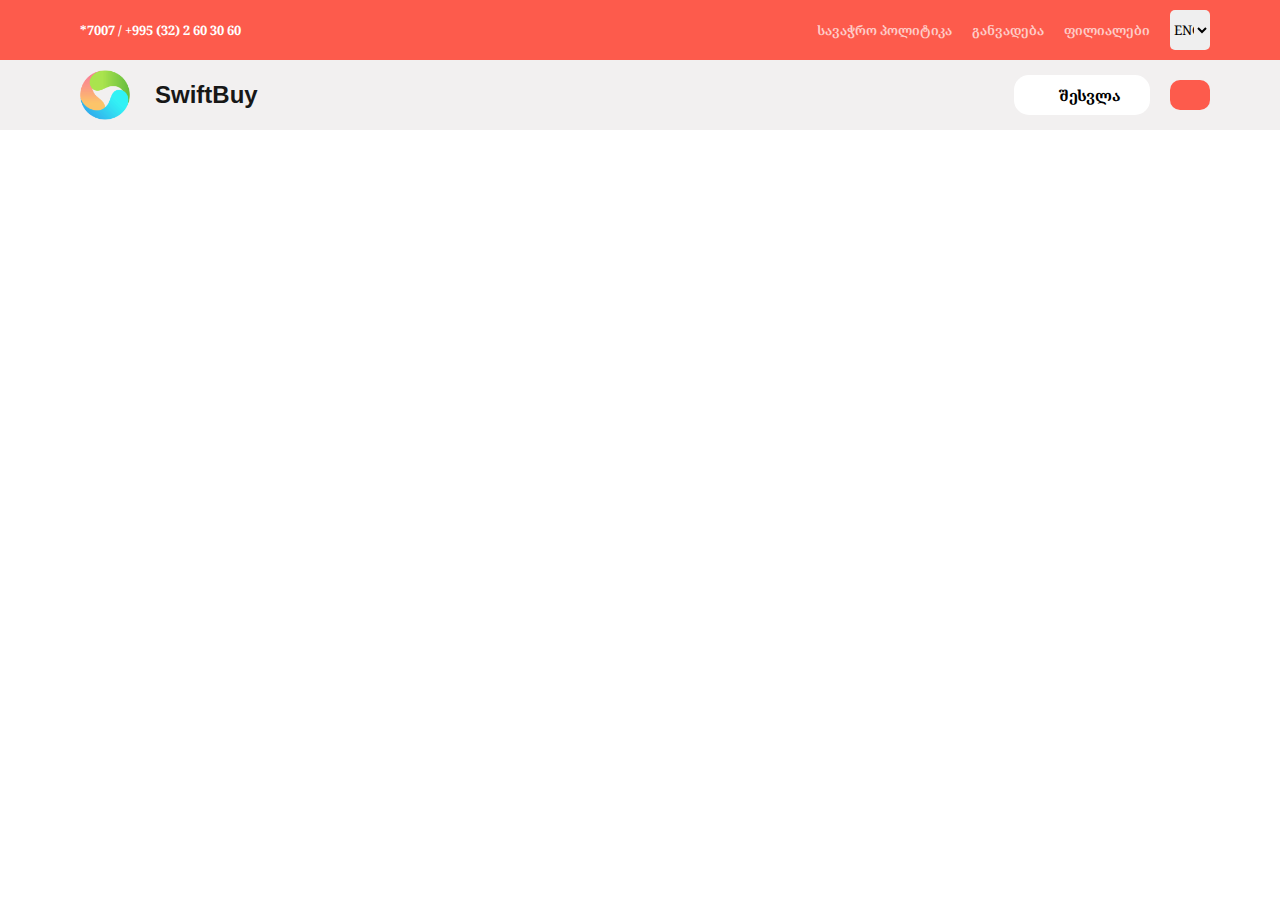
<file: cart/cart.html>
<!doctype html>
<html lang="en">
  <head>
    <meta charset="UTF-8" />
    <meta name="viewport" content="width=device-width, initial-scale=1.0" />
    <link rel="stylesheet" href="../styles/index.css" />
    <link rel="stylesheet" href="/cart/cart.css" />
    <title>Online Market</title>
  </head>
  <body>
    <div class="top-header">
      <div class="top-header-container">
        <div class="phone-number">
          <i class="fa-solid fa-phone"></i>
          <p>*7007 / +995 (32) 2 60 30 60</p>
        </div>
        <ul>
          <a href="">სავაჭრო პოლიტიკა</a>
          <a href="">განვადება</a>
          <a href="">ფილიალები</a>
          <select name="lang">
            <option value="">ENG</option>
            <option value="">GEO</option>
          </select>
        </ul>
      </div>
    </div>
    <header>
      <div class="header-container">
        <div class="logo-wrapper">
          <img src="../assets/58596977_9391707.png" alt="NOT FOUND!" />
          <h2>SwiftBuy</h2>
        </div>
        <nav class="navigation">
          <div id="login" class="login btn secondary-btn">
            <i class="fa-solid fa-user"></i>
            <h4>შესვლა</h4>
          </div>
          <i class="fa-solid fa-calculator btn primary-btn"></i>
        </nav>
      </div>
    </header>
  </body>
</html>
</file>
<file: styles/index.css>
@import url("https://fonts.googleapis.com/css2?family=BBH+Bartle&family=Montserrat:ital,wght@0,100..900;1,100..900&family=Poppins:ital,wght@0,100;0,200;0,300;0,400;0,500;0,600;0,700;0,800;0,900;1,100;1,200;1,300;1,400;1,500;1,600;1,700;1,800;1,900&family=Raleway:ital,wght@0,100..900;1,100..900&family=Roboto+Mono:ital,wght@0,100..700;1,100..700&family=Roboto:ital,wght@0,100;0,300;0,400;0,500;0,700;0,900;1,100;1,300;1,400;1,500;1,700;1,900&family=Space+Grotesk:wght@300..700&display=swap");
@import url("https://fonts.googleapis.com/css2?family=Noto+Sans+Georgian:wght@300;400;500;700&family=Noto+Serif+Georgian:wght@400;500;600;700&family=Vazirmatn:ital,wght@0,300;0,400;0,500;1,300;1,400;1,500&family=Cormorant+Garamond:ital,wght@0,300;0,400;0,600;1,300;1,400;1,600&family=Rubik+Puddles&display=swap");
.btn {
  padding: 10px 18px;
  border: none;
  outline: none;
  box-shadow: 0px 0px 5px 0px #f2f0f0;
  border-radius: 15px;
  cursor: pointer;
}
.btn:hover {
  opacity: 1;
}
.btn:active {
  opacity: 1;
}

.primary-btn {
  background-color: #fd5b4c;
  max-width: 100px;
  color: #fff;
}

.secondary-btn {
  opacity: 1;
  background-color: #fff !important;
  width: 100px;
  color: #000;
  transition: all linear 0.1s;
}

.best-price {
  max-width: 75px;
  margin-left: 5px;
  font-size: 12px;
  padding: 5px 7px !important;
  border: none;
  outline: none;
  border-radius: 15px;
  background-color: #f79009;
  color: #fff;
}

.add-to-cart-btn {
  background-color: #f28f6a;
  border: none;
  outline: none;
  padding: 10px 15px;
  border-radius: 5px;
  max-width: 150px;
}
.add-to-cart-btn:hover {
  cursor: pointer;
}

* {
  margin: 0;
  padding: 0;
  font-family: "Noto Serif Georgian";
}

* i {
  font-size: 17px;
}

body::-webkit-scrollbar {
  width: 7px;
}

body::-webkit-scrollbar-track {
  background: #e5e7eb;
}

body::-webkit-scrollbar-thumb {
  background: #fd5b4c;
  border-radius: 5px;
}

body::-webkit-scrollbar-thumb:hover {
  box-shadow: 0px 0px 10px 5px #fd5b4c;
  background: #4f46e5;
}

.top-header {
  width: calc(100% - 40px);
  background-color: #fd5b4c;
  padding: 0px 20px;
}
.top-header .top-header-container {
  max-width: 1140px;
  width: 100%;
  margin: 0px auto;
  display: flex;
  flex-direction: row;
  justify-content: space-between;
  align-items: center;
  height: 60px;
  gap: 20px;
}
.top-header .top-header-container .phone-number {
  display: flex;
  flex-direction: row;
  align-items: center;
  gap: 10px;
}
.top-header .top-header-container .phone-number i {
  color: #fff;
}
.top-header .top-header-container .phone-number p {
  font-size: 13px;
  color: #fff;
  font-size: 13px;
  font-weight: bold;
}
.top-header .top-header-container ul {
  display: flex;
  flex-direction: row;
  align-items: center;
  gap: 20px;
}
.top-header .top-header-container ul a {
  margin: 0px;
  color: #fff;
  font-weight: 600;
  font-size: 13px;
  opacity: 0.7;
  cursor: pointer;
  transition: 0.21s;
  text-decoration: none;
}
.top-header .top-header-container ul a:hover {
  opacity: 1;
}
.top-header .top-header-container ul select {
  width: 40px;
  height: 40px;
  outline: none;
  border: none;
  border-radius: 5px;
}

header {
  width: calc(100% - 40px);
  padding: 0px 20px;
  position: sticky;
  z-index: 3;
  background: transparent;
  background-color: #f2f0f0;
  top: 0;
}

.header-container {
  max-width: 1140px;
  width: 100%;
  gap: 10px;
  margin: 0 auto;
  display: flex;
  flex-direction: row;
  align-items: center;
  justify-content: space-between;
  height: 70px;
}
.header-container .logo-wrapper {
  display: flex;
  flex-direction: row;
  align-items: center;
  gap: 15px;
}
.header-container .logo-wrapper h2 {
  color: #171717;
  font-weight: 600;
  font-family: "Segoe UI", Tahoma, Geneva, Verdana, sans-serif;
}
.header-container .logo-wrapper img {
  -o-object-fit: cover;
     object-fit: cover;
  width: 70px;
  height: 70px;
  opacity: 0.8;
}
.header-container .navigation {
  display: flex;
  flex-direction: row;
  align-items: center;
  gap: 20px;
}
.header-container .navigation a {
  text-decoration: none;
}
.header-container .navigation .search-container {
  background-color: #fff;
  border-radius: 12px;
  box-shadow: 0px 0px 7px 0px #dcdcdc;
  border: #fd5b4c 1px solid;
  padding: 10px;
  display: flex;
  flex-direction: row;
  align-items: center;
  justify-content: start;
  width: 250px;
}
.header-container .navigation .search-container input {
  font-size: 16px;
  outline: none;
  border: none;
  background: transparent;
  height: 100%;
  width: 100%;
}
.header-container .navigation .search-container i {
  color: #fd5b4c;
}
.header-container .navigation #navs i {
  color: #fff !important;
}
.header-container .navigation div {
  display: flex;
  flex-direction: row;
  justify-content: center;
  gap: 15px;
  width: 100px;
  cursor: pointer;
}
.header-container .navigation div i {
  background-color: transparent;
  padding: 0px !important;
  color: #000;
}
.header-container .navigation h4 {
  font-size: 15px;
}
.header-container .navigation i {
  font-size: 18px;
  background-color: #fd5b4c;
  color: #fff;
  padding: 15px 20px !important;
  border-radius: 10px;
}

main {
  margin-top: 2%;
  width: 100%;
}
main .arrow {
  position: absolute;
  z-index: 1 !important;
  top: 50%;
  transform: translateY(-50%);
  background: rgba(0, 0, 0, 0.5);
  color: #fff;
  border: none;
  font-size: 30px;
  padding: 5px 15px;
  cursor: pointer;
  z-index: 10;
  border-radius: 50%;
}
main .arrow.left {
  left: 10px;
}
main .arrow.right {
  right: 10px;
}
main .main-container {
  max-width: 1140px;
  padding: 0px 20px;
  width: calc(100% - 40px);
  margin: auto;
}

.hero {
  display: flex;
  flex-direction: row;
  gap: 20px;
}
.hero .image-carousel {
  z-index: 1;
  position: relative;
  width: 100%;
  height: 350px;
  overflow: hidden;
  border-radius: 12px;
}
.hero .carousel-track {
  display: flex;
  height: 100%;
  transition: transform 0.5s ease;
}
.hero .carousel-track img {
  width: 100%;
  height: 100%;
  -o-object-fit: cover;
     object-fit: cover;
  flex-shrink: 0;
}
.hero .arrow {
  position: absolute;
  top: 50%;
  transform: translateY(-50%);
  background: rgba(0, 0, 0, 0.5);
  color: #fff;
  border: none;
  font-size: 30px;
  padding: 10px 15px;
  cursor: pointer;
  z-index: 10;
  border-radius: 50%;
}
.hero .arrow.left {
  left: 10px;
}
.hero .arrow.right {
  right: 10px;
}
.hero ul {
  display: flex;
  flex-direction: column;
  background-color: #f2f0f0;
  padding: 7px 7px;
  border-radius: 10px;
  width: 230px;
  background-color: #fff;
  box-shadow: 0px 0px 10px -7px #000;
}
.hero ul div {
  display: flex;
  flex-direction: row;
  align-items: center;
  gap: 15px;
  padding: 7px 15px;
  border-bottom: 1px solid rgba(0, 0, 0, 0.1);
}
.hero ul div:hover {
  background-color: #dcdcdc;
  border-radius: 10px;
  cursor: pointer;
}
.hero ul div:last-child {
  border: none !important;
}
.hero ul div i {
  text-align: center;
  width: 15px;
  font-size: 13px;
  background-color: #fd5b4c;
  color: #fff;
  display: flex;
  flex-direction: row;
  justify-content: center;
  align-items: center;
  padding: 5px;
  width: 20px;
  height: 20px;
  border-radius: 50%;
}
.hero ul div a {
  font-weight: 600;
  font-size: 13px;
  color: rgba(0, 0, 0, 0.5);
  text-decoration: none;
}

.product-cards {
  position: relative;
  display: flex;
  flex-direction: column;
  gap: 25px;
  margin-top: 50px;
  overflow: hidden;
}
.product-cards h2 {
  font-weight: bold;
  font-size: 25px;
}
.product-cards h2 span {
  font-size: 20px;
  color: #fd5b4c !important;
}
.product-cards .item-carousel-product {
  width: 100%;
  display: flex;
  flex-direction: row;
  gap: 20px;
  transition: all 0.4s;
}
.product-cards .carousel-item {
  min-width: 170px;
  max-width: 17%;
  cursor: pointer;
  transition: all 0.2s ease;
  border-radius: 10px;
  background: white;
  border: 1px solid rgba(0, 0, 0, 0.08);
  overflow: hidden;
}
.product-cards .carousel-item:hover {
  transform: translateY(-8px);
  box-shadow: 0 8px 20px rgba(0, 0, 0, 0.12);
}
.product-cards .carousel-item .content {
  padding: 10px;
  display: flex;
  flex-direction: column;
  justify-content: space-between;
  height: 180px;
  gap: 10px;
  cursor: pointer;
}
.product-cards .carousel-item .content label {
  cursor: pointer;
  font-family: "poppins";
  font-weight: 500;
  line-height: 16px;
  font-size: 14px;
  color: #333;
  margin: 0;
}
.product-cards .carousel-item .content .review {
  display: flex;
  flex-direction: row;
  gap: 5px;
}
.product-cards .carousel-item .content .review i {
  color: orange;
  font-size: 15px;
}
.product-cards .carousel-item .content .price-wrapper {
  display: flex;
  flex-direction: row;
  align-items: center;
  gap: 8px;
}
.product-cards .carousel-item .content .price-wrapper .price {
  height: -moz-fit-content !important;
  height: fit-content !important;
  font-weight: 700;
  color: #ec5e2a;
  font-size: 13px;
}
.product-cards .carousel-item .content .price-wrapper p {
  color: rgba(0, 0, 0, 0.4);
  text-align: center;
  font-size: 11px;
  text-decoration: line-through;
}
.product-cards .image-wrapper {
  display: flex;
  justify-content: center;
  align-items: center;
  width: 100%;
  height: 90px;
  background-color: #f9f9f9;
  border-bottom: 1px solid rgba(0, 0, 0, 0.05);
}
.product-cards .image-wrapper img {
  width: 60%;
  height: 100%;
  -o-object-fit: contain;
     object-fit: contain;
}

.categories {
  margin-top: 5%;
  max-width: 100%;
  height: 30vh;
  display: flex;
  flex-direction: row;
  background-color: rgba(253, 91, 76, 0.2);
  padding: 30px;
  border-radius: 20px;
  position: relative;
  overflow: hidden;
}
.categories .arrow {
  top: 50%;
  opacity: 0.8;
  position: absolute;
}
.categories .arrow.left {
  left: 0;
}
.categories .arrow.right {
  right: 0;
}
.categories #categories-item-wrapper {
  display: flex;
  flex-direction: row;
  gap: 20px;
  position: relative;
  transition: all 0.3s;
}
.categories .categories-items {
  min-width: 370px;
  height: 100%;
  border-radius: 20px;
  overflow: hidden;
  cursor: pointer;
  position: relative;
}
.categories .categories-items img {
  position: absolute;
  top: 40%;
  left: 50%;
  transform: translate(-50%, -50%);
  right: 0px;
  -o-object-fit: contain;
     object-fit: contain;
  width: 200px;
  height: 120px;
}
.categories .categories-items .box {
  width: 100%;
  height: 70px;
  background-color: #fd5b4c;
  display: flex;
  flex-direction: row;
  align-items: center;
}
.categories .categories-items .box button {
  cursor: pointer;
  border: none;
  border-radius: 8px;
  color: #fff;
  background-color: #000;
  margin-left: 15px;
  padding: 5px 10px;
}
.categories .categories-items .categories-content {
  background-color: rgba(253, 91, 76, 0.5);
  height: 70%;
}

#laptops-only {
  width: 100%;
  position: relative;
  height: 300px;
}
#laptops-only #item-wrapper {
  width: 100%;
  display: flex;
  flex-direction: row;
  gap: 20px;
  transition: all 0.3s;
  overflow: hidden;
}
#laptops-only #item-wrapper .carousel-item {
  min-width: 190px;
}
#laptops-only #item-wrapper .carousel-item img {
  width: 100%;
}
#laptops-only .arrow {
  position: absolute;
}

.banner {
  max-width: 100%;
  height: 100%;
  padding: 25px;
  background-color: rgba(253, 91, 76, 0.2);
  margin-top: 150px;
  border-radius: 20px;
  overflow: hidden;
  position: relative;
  cursor: pointer;
}
.banner img {
  width: 30%;
  position: absolute;
}
.banner #banner-img-1 {
  bottom: 0;
}
.banner #banner-img-2 {
  right: 0;
}
.banner .banner-container {
  background-color: rgba(253, 91, 76, 0.5);
  height: 250px;
  width: 100%;
  border-radius: 20px;
  display: flex;
  justify-content: center;
  align-items: center;
}
.banner .banner-container h1 {
  font-size: 60px;
}

.cart {
  position: relative;
}

.cart:hover .cart-i {
  display: flex;
  opacity: 1;
  align-items: end;
}

.cart-i {
  opacity: 0.5;
  display: none;
  position: absolute;
  top: 40px;
  left: 0%;
  min-width: 300px;
  height: 320px;
  border-radius: 15px;
}
.cart-i .cart-wrapper {
  background-color: #fff;
  box-shadow: 0px 0px 15px -10px #000;
  padding: 0px 10px;
  min-width: 100%;
  height: 98%;
  border-radius: 15px;
  display: block !important;
}
.cart-i .cart-wrapper .cart-head {
  width: 100%;
  display: flex;
  justify-content: space-around;
  padding: 10px 0px;
}
.cart-i .cart-wrapper .cart-head p {
  font-size: 13px;
  color: rgba(0, 0, 0, 0.7);
}
.cart-i .cart-wrapper .cart-head .amount-wrapper {
  display: flex;
  flex-direction: row;
  gap: 10px;
}

.cart-bottom {
  width: 100%;
  display: flex;
  flex-direction: column;
  display: flex;
  justify-content: center;
  align-items: center;
}
.cart-bottom p {
  font-size: 12px !important;
  padding: 5px 0px;
  font-weight: 400 !important;
}
.cart-bottom a {
  width: 100%;
}
.cart-bottom button {
  min-width: 100%;
}
.cart-bottom .total-amount {
  display: flex;
  flex-direction: row;
  justify-content: end;
  gap: 5px;
  padding: 0px 5px;
}
.cart-bottom .total-amount p {
  font-size: 13px;
  font-weight: 600;
}

.cart-body {
  min-width: 100%;
  height: 65%;
  overflow-y: scroll;
  overflow-x: hidden;
  display: flex;
  flex-direction: column;
  align-items: center;
  gap: 10px;
}
.cart-body::-webkit-scrollbar {
  width: 7px;
}
.cart-body::-webkit-scrollbar-track {
  background: #fff;
}
.cart-body::-webkit-scrollbar-thumb {
  background: #fd5b4c;
  border-radius: 5px;
}
.cart-body::-webkit-scrollbar-thumb:hover {
  box-shadow: 0px 0px 10px 5px #fd5b4c;
}
.cart-body .cart-item {
  width: 100%;
  min-height: 85px;
  display: flex;
  flex-direction: row;
  justify-content: space-between;
  padding: 0px 10px;
  background-color: rgba(220, 220, 220, 0.2);
  border-radius: 20px;
}
.cart-body .cart-item .cart-item-content {
  display: flex;
  flex-direction: row;
  align-items: center;
  gap: 10px;
  padding: 0px 5px;
}
.cart-body .cart-item .cart-item-content img {
  width: 50px;
  height: 50px;
  -o-object-fit: cover;
     object-fit: cover;
  border-radius: 50%;
}
.cart-body .cart-item .cart-item-content .cart-text {
  display: flex;
  flex-direction: column;
  font-size: 11px;
}
.cart-body .cart-item .cart-item-content .cart-text p {
  font-size: 13px;
  font-family: sans-serif;
}
.cart-body img {
  width: 50%;
}
.cart-body .interact {
  display: flex;
  flex-direction: column;
  justify-content: space-between;
  gap: 5px;
  padding: 10px;
}
.cart-body .interact i {
  text-align: end;
}
.cart-body .interact .cart-item-manipulations {
  padding: 5px;
  background-color: #fd5b4c;
  width: 60px;
  border-radius: 10px;
  display: flex;
  flex-direction: row;
  gap: 5px;
}
.cart-body .interact .cart-item-manipulations span {
  cursor: pointer;
  text-align: center;
  border-radius: 50%;
  min-width: 20px;
  min-height: 20px;
  background-color: #fff;
}

footer {
  margin-top: 50px;
  background: #1a1a1a;
  color: #fff;
  padding: 50px 20px 20px;
}

.footer-container {
  max-width: 1200px;
  margin: 0 auto;
}

.footer-top {
  display: grid;
  grid-template-columns: repeat(auto-fit, minmax(250px, 1fr));
  gap: 40px;
  padding-bottom: 40px;
  border-bottom: 1px solid #333;
}

.footer-brand {
  display: flex;
  flex-direction: column;
  gap: 20px;
}

.footer-logo {
  display: flex;
  align-items: center;
  gap: 12px;
}

.footer-logo img {
  width: 50px;
  height: 50px;
  border-radius: 8px;
}

.footer-logo h2 {
  font-size: 24px;
  color: #fff;
}

.footer-description {
  color: #aaa;
  line-height: 1.6;
  font-size: 14px;
}

.footer-column h3 {
  font-size: 18px;
  margin-bottom: 20px;
  color: #fff;
}

.footer-column ul {
  list-style: none;
  display: flex;
  flex-direction: column;
  gap: 12px;
}

.footer-column ul li a {
  color: #aaa;
  text-decoration: none;
  font-size: 14px;
  transition: color 0.3s;
}

.footer-column ul li a:hover {
  color: #fff;
}

.contact-info {
  display: flex;
  flex-direction: column;
  gap: 15px;
}

.contact-item {
  display: flex;
  align-items: center;
  gap: 12px;
  color: #aaa;
  font-size: 14px;
}

.contact-item i {
  width: 20px;
  color: #4a9eff;
}

.social-links {
  display: flex;
  gap: 15px;
  margin-top: 20px;
}

.social-links a {
  width: 40px;
  height: 40px;
  border-radius: 50%;
  background: #333;
  display: flex;
  align-items: center;
  justify-content: center;
  color: #fff;
  text-decoration: none;
  transition: all 0.3s;
}

.social-links a:hover {
  background: #4a9eff;
  transform: translateY(-3px);
}

.footer-bottom {
  padding-top: 30px;
  text-align: center;
}

.footer-bottom p {
  color: #888;
  font-size: 14px;
}

@media (max-width: 768px) {
  .footer-top {
    grid-template-columns: 1fr;
    gap: 30px;
  }
}
body:has(.forms-cover.active) {
  overflow: hidden;
}

body:has(.forms-cover.active) .forms-cover {
  display: flex !important;
  visibility: visible;
}

.forms-cover {
  position: absolute;
  top: -60px !important;
  left: 0;
  min-width: 100vw;
  height: 100vw;
  inset: 0;
  background: rgba(0, 0, 0, 0.4);
  display: none !important;
  visibility: hidden;
  z-index: 5;
}
.forms-cover.active {
  display: block;
}

.login-model {
  position: fixed;
  inset: 0;
  display: flex;
  align-items: center;
  justify-content: center;
  font-family: "Segoe UI", sans-serif;
  visibility: hidden;
  transition: 0.2s linear all;
  transform: translateY(50px);
  opacity: 0;
  /* Form box */
}
.login-model .login {
  color: #fd5b4c !important;
}
.login-model .switch-forms-container {
  width: 100%;
}
.login-model .switch-forms-container .switch-forms {
  width: 90%;
  padding: 0 20px;
  display: flex;
  flex-direction: row;
  justify-content: space-between;
}
.login-model .switch-forms-container .switch-forms p {
  font-weight: bold;
  font-size: 15px;
  color: rgba(0, 0, 0, 0.7);
}
.login-model .switch-forms-container .line-container {
  display: flex;
  justify-content: start;
  margin-top: 10px;
  height: 3px;
  width: 100%;
  border-radius: 2px;
  background-color: #dcdcdc;
  position: relative;
}
.login-model .switch-forms-container .line-container .line {
  position: absolute;
  width: 40%;
  height: 100%;
  background: rgba(253, 91, 76, 0.5);
}
.login-model form {
  background: #ffffff;
  padding: 30px 25px;
  border-radius: 12px;
  width: 320px;
  display: flex;
  flex-direction: column;
  gap: 15px;
  box-shadow: 0 10px 25px rgba(0, 0, 0, 0.1);
}
.login-model h2 {
  text-align: center;
  margin-bottom: 10px;
  font-weight: 600;
  color: #222;
}
.login-model input {
  padding: 12px;
  border-radius: 8px;
  border: 1px solid #ddd;
  font-size: 14px;
  transition: 0.2s ease;
  cursor: pointer;
}
.login-model input:focus {
  outline: none;
  border-color: #4a90e2;
  box-shadow: 0 0 0 2px rgba(74, 144, 226, 0.15);
}
.login-model #forgot-password {
  font-size: 13px;
  color: rgba(0, 0, 0, 0.5);
  text-align: end;
  cursor: auto !important;
  transition: color 0.2s ease;
}
.login-model .primary-btn {
  padding: 12px 16px;
  border: none;
  border-radius: 8px;
  background: #4a90e2;
  color: #fff;
  font-weight: 500;
  cursor: pointer;
  transition: 0.2s ease;
  align-self: center;
}
.login-model .primary-btn:hover {
  text-align: center;
  background: #3a7bd5;
}

.register-model {
  position: fixed;
  inset: 0;
  display: flex;
  align-items: center;
  justify-content: center;
  font-family: "Segoe UI", sans-serif;
  visibility: hidden;
  transform: translateY(50px);
  transition: 0.2s linear all;
  opacity: 0;
  /* Form box */
}
.register-model .register {
  color: #fd5b4c !important;
}
.register-model .switch-forms-container {
  width: 100%;
}
.register-model .switch-forms-container .switch-forms {
  width: 90%;
  padding: 0 20px;
  display: flex;
  flex-direction: row;
  justify-content: space-between;
}
.register-model .switch-forms-container .switch-forms p {
  font-weight: bold;
  font-size: 15px;
  color: rgba(0, 0, 0, 0.7);
}
.register-model .switch-forms-container .line-container {
  display: flex;
  justify-content: flex-end;
  margin-top: 10px;
  height: 3px;
  width: 100%;
  border-radius: 2px;
  background-color: #dcdcdc;
  position: relative;
}
.register-model .switch-forms-container .line-container .line {
  position: absolute;
  width: 40%;
  height: 100%;
  background: rgba(253, 91, 76, 0.5);
}
.register-model form {
  background: #ffffff;
  padding: 30px 25px;
  border-radius: 12px;
  width: 320px;
  display: flex;
  flex-direction: column;
  gap: 15px;
  box-shadow: 0 10px 25px rgba(0, 0, 0, 0.1);
}
.register-model h2 {
  text-align: center;
  margin-bottom: 10px;
  font-weight: 600;
  color: #222;
}
.register-model input {
  padding: 12px;
  border-radius: 8px;
  border: 1px solid #ddd;
  font-size: 14px;
  transition: 0.2s ease;
  cursor: pointer;
}
.register-model input:focus {
  outline: none;
  border-color: #4a90e2;
  box-shadow: 0 0 0 2px rgba(74, 144, 226, 0.15);
}
.register-model #forgot-password {
  font-size: 13px;
  color: rgba(0, 0, 0, 0.5);
  text-align: end;
  cursor: auto !important;
  transition: color 0.2s ease;
}
.register-model .primary-btn {
  min-width: 250px;
  border: none;
  border-radius: 8px;
  background: #4a90e2;
  color: #fff;
  font-weight: 500;
  cursor: pointer;
  transition: 0.2s ease;
  align-self: center;
}
.register-model .primary-btn:hover {
  text-align: center;
  background: #3a7bd5;
}

#close {
  position: fixed !important;
  z-index: 10 !important;
  top: 30px;
  right: 20px !important;
  color: #dcdcdc;
  background: none !important;
  display: none;
  font-size: 25px;
  cursor: pointer;
}

.show {
  visibility: visible;
  transform: translateY(0px);
  display: flex !important;
  opacity: 1 !important;
}

.account-container {
  text-decoration: none;
  font-size: 18px;
  color: #fff;
  max-width: 50px;
  height: 50px;
  background-color: rgba(255, 165, 0, 0.8);
  border-radius: 50%;
  display: flex;
  justify-content: cente;
  align-items: center;
}
.account-container div {
  max-width: 100%;
}/*# sourceMappingURL=index.css.map */
</file>
<file: cart/cart.css>
/*# sourceMappingURL=cart.css.map */
</file>
